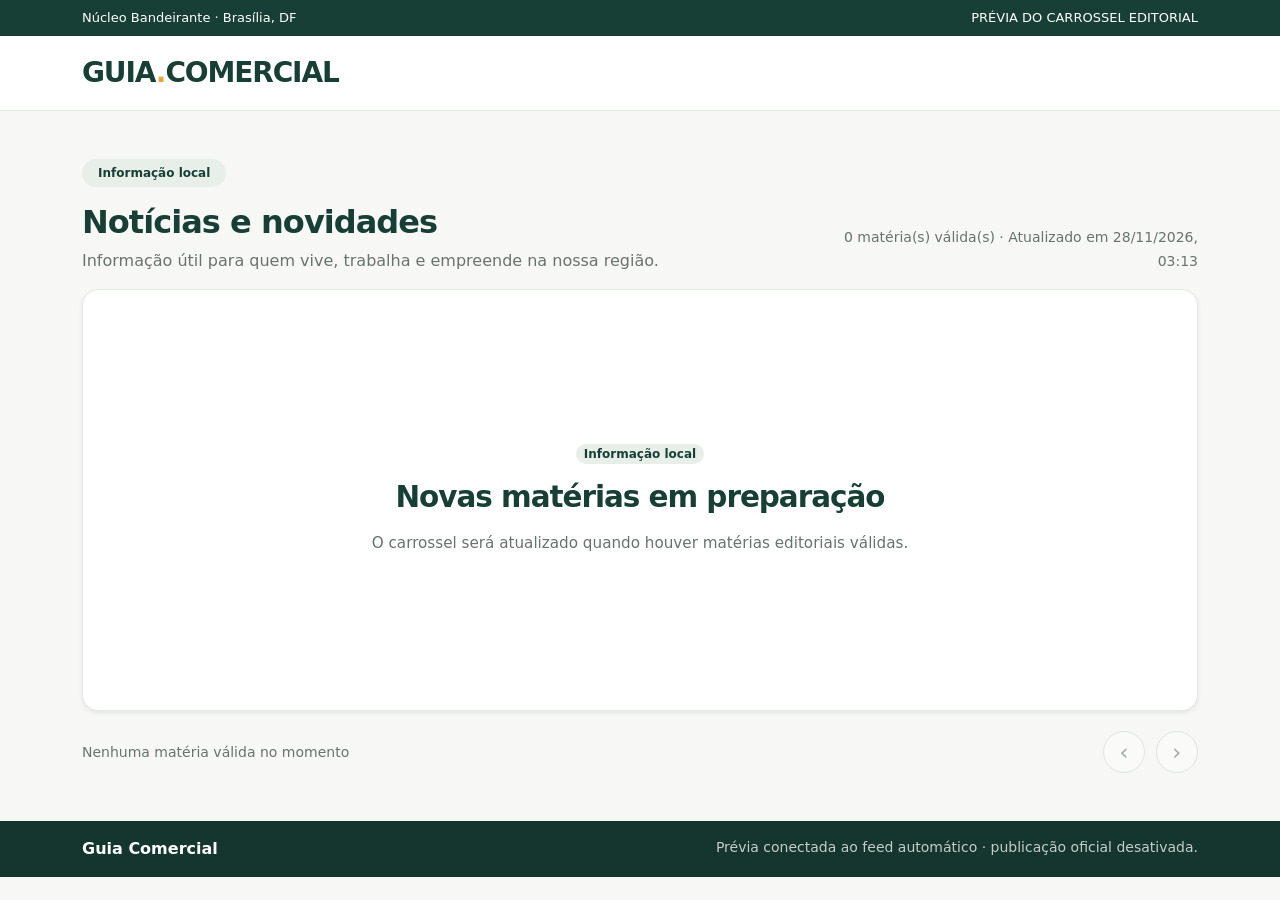
<file: docs/index.html>
<!doctype html>
<html lang="pt-BR">
<head>
  <meta charset="utf-8">
  <meta name="viewport" content="width=device-width, initial-scale=1">
  <meta name="description" content="Prévia do carrossel editorial do Guia Comercial.">
  <title>Carrossel editorial | Guia Comercial</title>
  <link href="https://cdn.jsdelivr.net/npm/bootstrap@5.3.3/dist/css/bootstrap.min.css" rel="stylesheet">
  <style>
    :root {
      --gc-verde: #173f35;
      --gc-verde-hover: #245648;
      --gc-dourado: #e9a83b;
      --gc-fundo: #f7f8f5;
      --gc-texto: #28352f;
      --gc-suave: #68736c;
      --gc-borda: #e4e9e3;
      --gc-rodape: #14362e;
    }
    body { background: var(--gc-fundo); color: var(--gc-texto); }
    .faixa-topo { background: var(--gc-verde); color: #fff; font-size: .8125rem; }
    .marca { color: var(--gc-verde); font-weight: 800; letter-spacing: -.04em; text-decoration: none; }
    .marca-ponto { color: var(--gc-dourado); }
    .titulo-secao { color: var(--gc-verde); letter-spacing: -.03em; }
    .texto-suave { color: var(--gc-suave); }
    .etiqueta { color: var(--gc-verde); background: #e8efe9; }
    .carousel-materia { border: 1px solid var(--gc-borda); border-radius: 1rem; overflow: hidden; background: #fff; }
    .carousel-materia .carousel-inner, .carousel-materia .carousel-item { min-height: 420px; }
    .slide-imagem { height: 420px; background: linear-gradient(135deg, #dfe8df, #f3e6c9); display: flex; align-items: center; justify-content: center; overflow: hidden; }
    .slide-imagem img { width: 100%; height: 100%; object-fit: cover; }
    .imagem-reserva { color: var(--gc-verde); text-align: center; padding: 1.5rem; }
    .slide-conteudo { height: 420px; display: flex; flex-direction: column; align-items: flex-start; justify-content: center; padding: clamp(1.25rem, 3vw, 2.5rem); }
    .titulo-materia { color: var(--gc-verde); font-size: clamp(1.4rem, 2.3vw, 2.15rem); font-weight: 750; letter-spacing: -.035em; line-height: 1.2; display: -webkit-box; -webkit-box-orient: vertical; -webkit-line-clamp: 3; overflow: hidden; }
    .resumo-materia { color: var(--gc-suave); font-size: .95rem; line-height: 1.65; display: -webkit-box; -webkit-box-orient: vertical; -webkit-line-clamp: 4; overflow: hidden; }
    .btn-guia { background: var(--gc-verde); color: #fff; border-color: var(--gc-verde); }
    .btn-guia:hover { background: var(--gc-verde-hover); color: #fff; border-color: var(--gc-verde-hover); }
    .controles-carrossel { display: flex; justify-content: flex-end; gap: .65rem; }
    .controle-circular { width: 2.65rem; height: 2.65rem; border: 1px solid #b8c5bb; border-radius: 50%; background: #fff; color: var(--gc-verde); display: inline-flex; align-items: center; justify-content: center; font-size: 1.4rem; line-height: 1; }
    .controle-circular:hover:not(:disabled) { background: var(--gc-verde); border-color: var(--gc-verde); color: #fff; }
    .controle-circular:disabled { opacity: .4; cursor: not-allowed; }
    .rodape { background: var(--gc-rodape); color: #fff; }
    .modal-content { border: 0; border-radius: 1rem; }
    .link-fonte { color: var(--gc-verde); font-weight: 700; }
    .modal-body .lead { font-size: 1rem; line-height: 1.6; }
    @media (max-width: 767.98px) {
      .carousel-materia .carousel-inner, .carousel-materia .carousel-item { min-height: 0; }
      .slide-imagem { height: 220px; }
      .slide-conteudo { height: 360px; min-height: 360px; justify-content: flex-start; overflow: hidden; }
      .titulo-materia { font-size: 1.5rem; }
      .resumo-materia { font-size: .9rem; -webkit-line-clamp: 4; }
    }
  </style>
</head>
<body>
  <div class="faixa-topo py-2">
    <div class="container d-flex justify-content-between align-items-center gap-3">
      <span>Núcleo Bandeirante · Brasília, DF</span>
      <span class="text-end">PRÉVIA DO CARROSSEL EDITORIAL</span>
    </div>
  </div>

  <header class="bg-white border-bottom" style="border-color: var(--gc-borda) !important;">
    <div class="container py-3">
      <a class="marca fs-3" href="./">GUIA<span class="marca-ponto">.</span>COMERCIAL</a>
    </div>
  </header>

  <main>
    <section class="py-4 py-md-5">
      <div class="container">
        <div class="row align-items-end g-3 mb-3">
          <div class="col-12 col-md-8">
            <span class="badge etiqueta rounded-pill px-3 py-2 mb-3">Informação local</span>
            <h1 class="h2 fw-bold titulo-secao mb-2">Notícias e novidades</h1>
            <p class="texto-suave mb-0">Informação útil para quem vive, trabalha e empreende na nossa região.</p>
          </div>
          <div class="col-12 col-md-4 text-md-end">
            <span id="estadoConteudo" class="small texto-suave" aria-live="polite">Carregando matérias editoriais…</span>
          </div>
        </div>

        <div id="carrosselEditorial" class="carousel slide carousel-materia shadow-sm" aria-label="Carrossel de matérias editoriais">
          <div id="slidesEditorial" class="carousel-inner">
            <div class="carousel-item active">
              <div class="row g-0">
                <div class="col-12 col-md-6">
                  <div class="slide-imagem">
                    <div class="imagem-reserva">
                      <div class="display-4 fw-bold">GC</div>
                      <div class="small">Carregando destaque editorial</div>
                    </div>
                  </div>
                </div>
                <div class="col-12 col-md-6">
                  <div class="slide-conteudo">
                    <span class="badge etiqueta rounded-pill mb-3">Destaque editorial</span>
                    <h2 class="titulo-materia">Carregando matérias…</h2>
                    <p class="resumo-materia mb-0">O carrossel será preenchido com as matérias válidas do feed editorial.</p>
                  </div>
                </div>
              </div>
            </div>
          </div>
        </div>

        <div class="row align-items-center g-3 mt-1">
          <div class="col-7">
            <span id="posicaoCarrossel" class="small texto-suave">Aguardando conteúdo</span>
          </div>
          <div class="col-5">
            <div class="controles-carrossel">
              <button id="anterior" class="controle-circular" type="button" aria-label="Matéria anterior" disabled><span aria-hidden="true">‹</span></button>
              <button id="proximo" class="controle-circular" type="button" aria-label="Próxima matéria" disabled><span aria-hidden="true">›</span></button>
            </div>
          </div>
        </div>
      </div>
    </section>
  </main>

  <footer class="rodape py-3">
    <div class="container d-flex flex-column flex-md-row justify-content-between gap-2">
      <span class="fw-semibold">Guia Comercial</span>
      <span class="small opacity-75">Prévia conectada ao feed automático · publicação oficial desativada.</span>
    </div>
  </footer>

  <div class="modal fade" id="modalMateria" tabindex="-1" aria-labelledby="modalTitulo" aria-hidden="true">
    <div class="modal-dialog modal-dialog-centered modal-lg modal-dialog-scrollable">
      <div class="modal-content">
        <div class="modal-header border-0 px-4 pt-4">
          <span id="modalPilar" class="badge etiqueta rounded-pill">Matéria editorial</span>
          <button type="button" class="btn-close" data-bs-dismiss="modal" aria-label="Fechar"></button>
        </div>
        <div class="modal-body px-4 px-md-5 pb-5">
          <h2 id="modalTitulo" class="h3 fw-bold titulo-secao mb-3">Título da matéria</h2>
          <div id="modalCorpo"></div>
        </div>
      </div>
    </div>
  </div>

  <script src="https://cdn.jsdelivr.net/npm/bootstrap@5.3.3/dist/js/bootstrap.bundle.min.js"></script>
  <script>
    const slidesEditorial = document.getElementById('slidesEditorial');
    const carrosselElemento = document.getElementById('carrosselEditorial');
    const botaoAnterior = document.getElementById('anterior');
    const botaoProximo = document.getElementById('proximo');
    const modalElemento = document.getElementById('modalMateria');
    let materiasAtuais = [];
    let carrosselBootstrap = null;

    function elementoSeguro(tag, classe, texto) {
      const elemento = document.createElement(tag);
      if (classe) elemento.className = classe;
      elemento.textContent = texto || '';
      return elemento;
    }

    function imagemSegura(valor) {
      try {
        const url = new URL(valor, window.location.href);
        return url.protocol === 'https:' && !url.username && !url.password;
      } catch (_) {
        return false;
      }
    }

    function dataDaFonte(materia) {
      if (materia.validade_ate) {
        const limite = new Date(materia.validade_ate + 'T23:59:59Z');
        if (!Number.isNaN(limite.getTime())) return limite;
      }
      if (!materia.publicado_em_fonte) return null;
      const publicada = new Date(materia.publicado_em_fonte);
      if (Number.isNaN(publicada.getTime())) return null;
      publicada.setUTCDate(publicada.getUTCDate() + 7);
      return publicada;
    }

    function materiaAindaValida(materia) {
      if (!materia || materia.status_editorial !== 'apto_para_publicacao') return false;
      const publicada = materia.publicado_em_fonte ? new Date(materia.publicado_em_fonte) : null;
      const validade = dataDaFonte(materia);
      if (!publicada || Number.isNaN(publicada.getTime()) || !validade) return false;
      if (publicada.getTime() > Date.now() + 86400000) return false;
      return Date.now() <= validade.getTime();
    }

    function abrirMateria(materia) {
      document.getElementById('modalTitulo').textContent = materia.titulo || 'Matéria editorial';
      document.getElementById('modalPilar').textContent = materia.pilar || 'Notícia';
      const corpo = document.getElementById('modalCorpo');
      corpo.replaceChildren();
      if (materia.linha_fina) corpo.appendChild(elementoSeguro('p', 'lead', materia.linha_fina));
      String(materia.corpo || '').split(/\n\s*\n/).filter(Boolean).forEach(paragrafo => {
        corpo.appendChild(elementoSeguro('p', '', paragrafo));
      });
      if (materia.aviso_editorial) corpo.appendChild(elementoSeguro('p', 'small texto-suave mt-4', materia.aviso_editorial));
      if (materia.url_fonte && imagemSegura(materia.url_fonte)) {
        const linha = document.createElement('p');
        linha.className = 'small mt-3';
        linha.appendChild(elementoSeguro('strong', '', 'Fonte: '));
        const link = elementoSeguro('a', 'link-fonte', materia.fonte_publicadora || 'Consultar matéria original');
        link.href = materia.url_fonte;
        link.target = '_blank';
        link.rel = 'noopener noreferrer';
        linha.appendChild(link);
        corpo.appendChild(linha);
      }
      bootstrap.Modal.getOrCreateInstance(modalElemento).show();
    }

    function criarSlide(materia, indice) {
      const slide = elementoSeguro('div', 'carousel-item' + (indice === 0 ? ' active' : ''), '');
      const linha = elementoSeguro('div', 'row g-0', '');
      const colunaImagem = elementoSeguro('div', 'col-12 col-md-6', '');
      const areaImagem = elementoSeguro('div', 'slide-imagem', '');
      if (imagemSegura(materia.imagem_url)) {
        const imagem = document.createElement('img');
        imagem.src = materia.imagem_url;
        imagem.alt = materia.titulo_carrossel || materia.titulo || 'Imagem da matéria';
        imagem.loading = indice === 0 ? 'eager' : 'lazy';
        imagem.referrerPolicy = 'no-referrer';
        imagem.addEventListener('error', () => {
          areaImagem.replaceChildren();
          const reserva = elementoSeguro('div', 'imagem-reserva', '');
          reserva.append(elementoSeguro('div', 'display-4 fw-bold', 'GC'), elementoSeguro('div', 'small', 'Destaque editorial'));
          areaImagem.appendChild(reserva);
        }, { once: true });
        areaImagem.appendChild(imagem);
      } else {
        const reserva = elementoSeguro('div', 'imagem-reserva', '');
        reserva.append(elementoSeguro('div', 'display-4 fw-bold', 'GC'), elementoSeguro('div', 'small', 'Destaque editorial'));
        areaImagem.appendChild(reserva);
      }
      colunaImagem.appendChild(areaImagem);

      const colunaTexto = elementoSeguro('div', 'col-12 col-md-6', '');
      const conteudo = elementoSeguro('div', 'slide-conteudo', '');
      conteudo.appendChild(elementoSeguro('span', 'badge etiqueta rounded-pill mb-3', materia.pilar || 'Notícia'));
      conteudo.appendChild(elementoSeguro('h2', 'titulo-materia mb-3', materia.titulo_carrossel || materia.titulo || 'Matéria editorial'));
      conteudo.appendChild(elementoSeguro('p', 'resumo-materia mb-4', materia.linha_fina_carrossel || materia.linha_fina || ''));
      const botao = elementoSeguro('button', 'btn btn-guia rounded-pill px-4 mt-auto', 'Ler matéria');
      botao.type = 'button';
      botao.addEventListener('click', () => abrirMateria(materia));
      conteudo.appendChild(botao);
      colunaTexto.appendChild(conteudo);
      linha.append(colunaImagem, colunaTexto);
      slide.appendChild(linha);
      return slide;
    }

    function renderizarCarrossel(materias) {
      if (carrosselBootstrap) {
        carrosselBootstrap.dispose();
        carrosselBootstrap = null;
      }
      slidesEditorial.replaceChildren();
      materias.forEach((materia, indice) => slidesEditorial.appendChild(criarSlide(materia, indice)));
      carrosselBootstrap = bootstrap.Carousel.getOrCreateInstance(carrosselElemento, { interval: false, ride: false, touch: true, wrap: true });
      const totalSlides = slidesEditorial.querySelectorAll('.carousel-item').length;
      const temVarios = totalSlides > 1;
      botaoAnterior.disabled = !temVarios;
      botaoProximo.disabled = !temVarios;
      document.getElementById('posicaoCarrossel').textContent = totalSlides ? '1 de ' + totalSlides + ' matérias' : 'Nenhuma matéria válida no momento';
    }

    function atualizarPosicao() {
      const ativos = [...slidesEditorial.querySelectorAll('.carousel-item')];
      const indice = ativos.findIndex(item => item.classList.contains('active'));
      const totalSlides = materiasAtuais.length ? ativos.length : 0;
      document.getElementById('posicaoCarrossel').textContent = indice >= 0 && totalSlides ? (indice + 1) + ' de ' + totalSlides + ' matérias' : '';
    }

    carrosselElemento.addEventListener('slid.bs.carousel', atualizarPosicao);
    botaoAnterior.addEventListener('click', () => carrosselBootstrap && carrosselBootstrap.prev());
    botaoProximo.addEventListener('click', () => carrosselBootstrap && carrosselBootstrap.next());

    async function carregarMaterias() {
      try {
        const resposta = await fetch('data/materias-editoriais.json?v=' + Date.now(), { cache: 'no-store' });
        if (!resposta.ok) throw new Error('Feed editorial indisponível.');
        const dados = await resposta.json();
        const materias = (Array.isArray(dados.materias) ? dados.materias : []).filter(materiaAindaValida);
        materiasAtuais = materias;
        if (!materias.length) {
          slidesEditorial.replaceChildren();
          const vazio = elementoSeguro('div', 'carousel-item active', '');
          const linha = elementoSeguro('div', 'row g-0', '');
          const coluna = elementoSeguro('div', 'col-12', '');
          const conteudo = elementoSeguro('div', 'slide-conteudo text-center align-items-center', '');
          conteudo.append(elementoSeguro('span', 'badge etiqueta rounded-pill mb-3', 'Informação local'));
          conteudo.append(elementoSeguro('h2', 'titulo-materia mb-3', 'Novas matérias em preparação'));
          conteudo.append(elementoSeguro('p', 'resumo-materia mb-0', 'O carrossel será atualizado quando houver matérias editoriais válidas.'));
          coluna.appendChild(conteudo);
          linha.appendChild(coluna);
          vazio.appendChild(linha);
          slidesEditorial.appendChild(vazio);
          botaoAnterior.disabled = true;
          botaoProximo.disabled = true;
          document.getElementById('posicaoCarrossel').textContent = 'Nenhuma matéria válida no momento';
        } else {
          renderizarCarrossel(materias);
        }
        const geradoEm = dados.gerado_em ? new Date(dados.gerado_em) : null;
        const atualizado = geradoEm && !Number.isNaN(geradoEm.getTime())
          ? ' · Atualizado em ' + geradoEm.toLocaleString('pt-BR', { dateStyle: 'short', timeStyle: 'short' })
          : '';
        const totalSlidesExibidos = materias.length ? slidesEditorial.querySelectorAll('.carousel-item').length : 0;
        document.getElementById('estadoConteudo').textContent = totalSlidesExibidos + ' matéria(s) válida(s)' + atualizado;
      } catch (_) {
        document.getElementById('estadoConteudo').textContent = 'Aguardando conexão com o feed editorial';
      }
    }

    carregarMaterias();
    window.setInterval(carregarMaterias, 5 * 60 * 1000);
  </script>
</body>
</html>
</file>
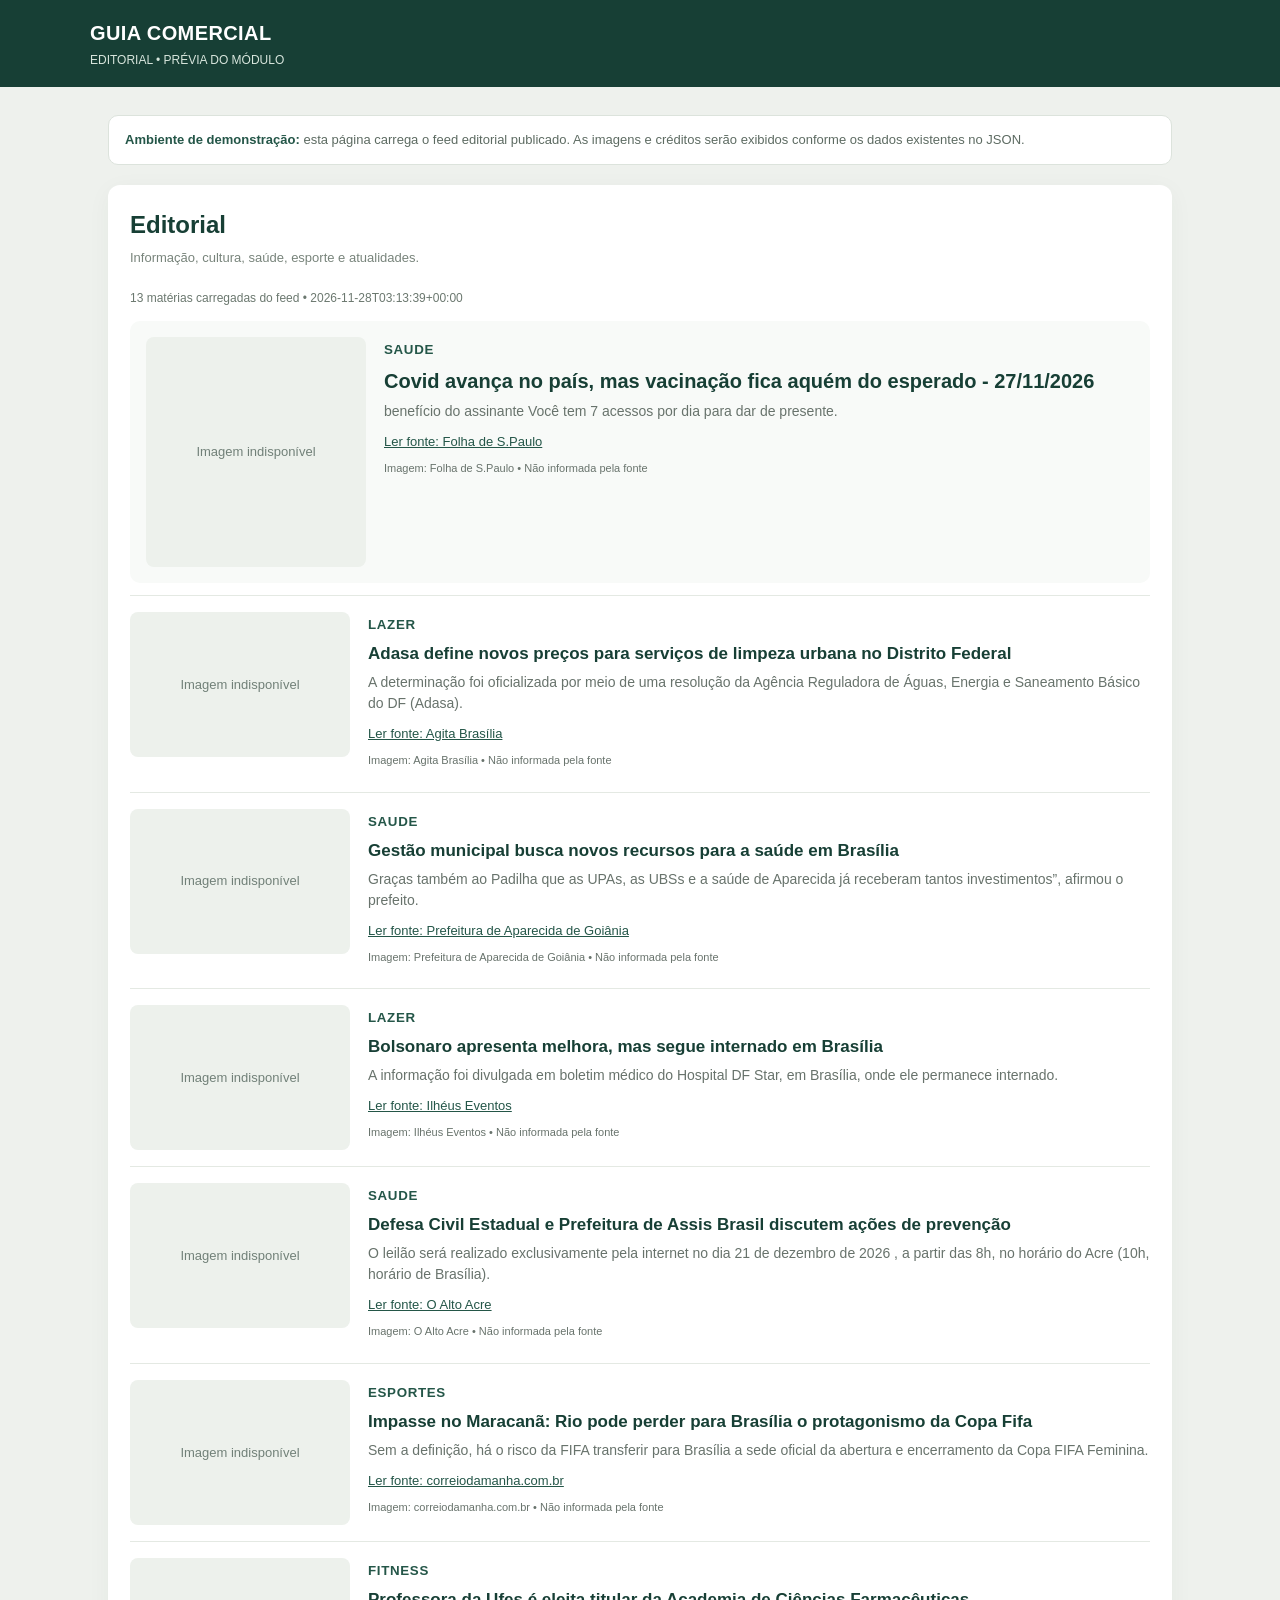
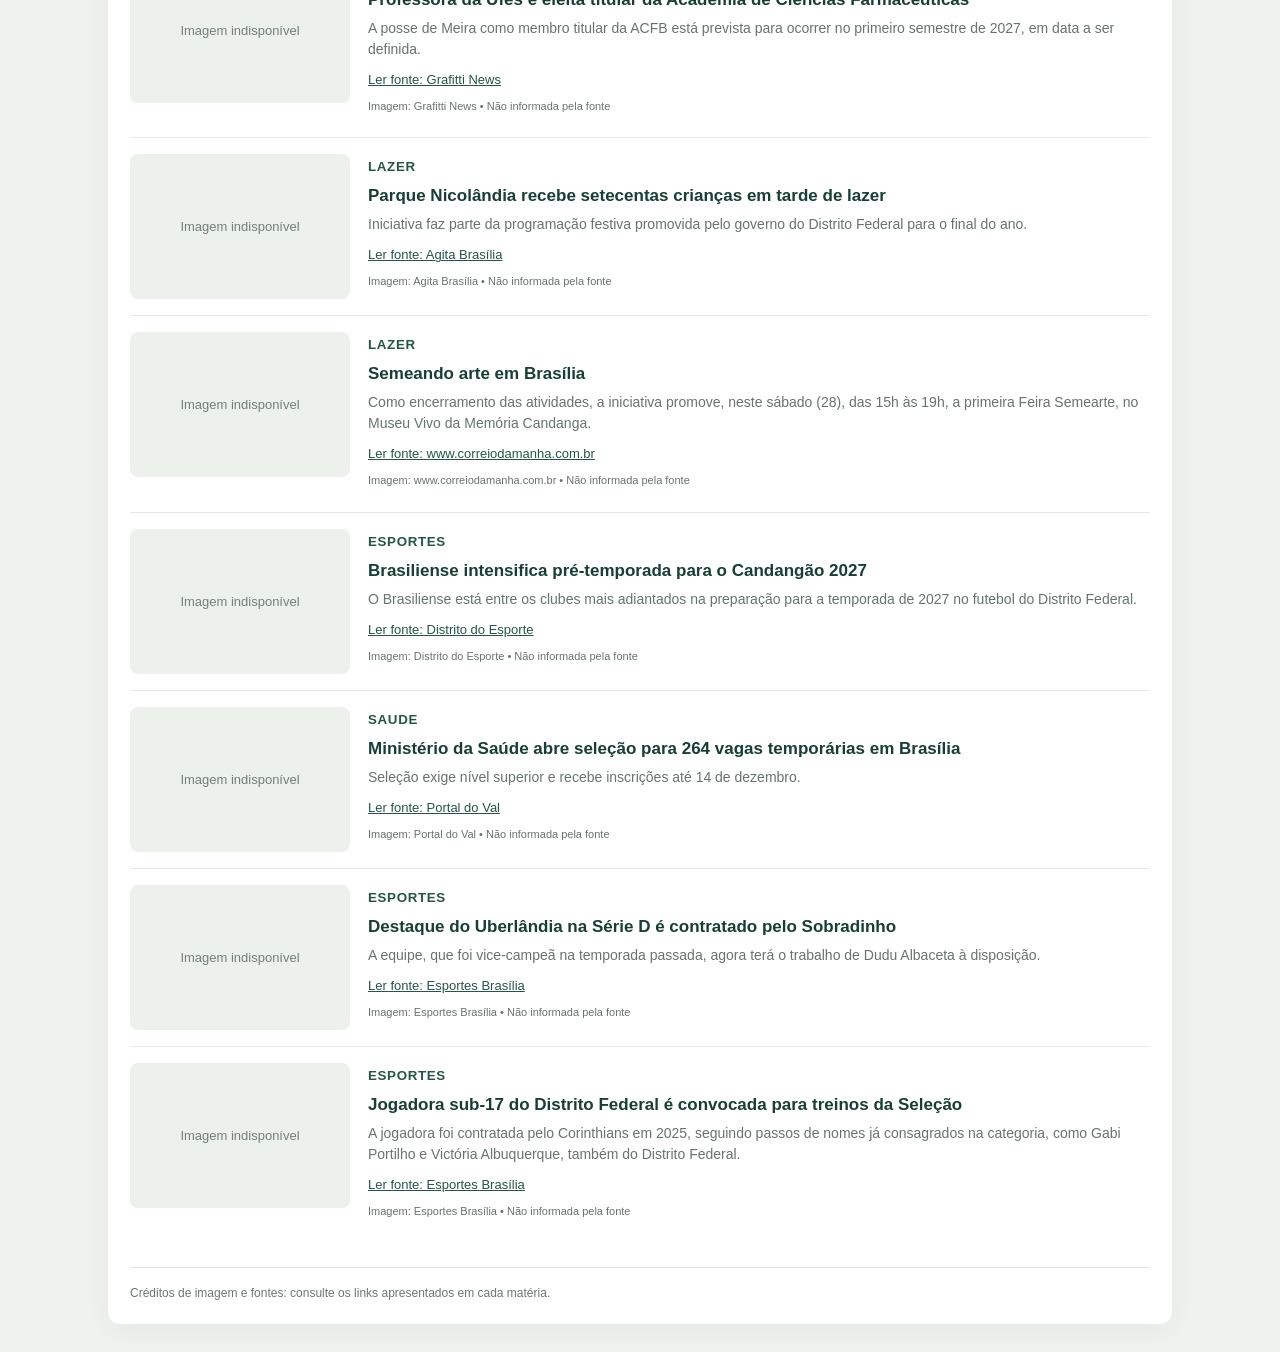
<file: docs/modulo/index.html>
<!doctype html>
<html lang="pt-BR">
<head>
<meta charset="utf-8">
<meta name="viewport" content="width=device-width, initial-scale=1">
<title>Prévia — Editorial Guia Comercial</title>
<link rel="stylesheet" href="./editorial.css">
<style>
.preview-status{font-size:12px;color:#6b786f;margin:0 0 14px}.preview-card{display:grid;grid-template-columns:220px minmax(0,1fr);gap:18px;padding:16px 0;border-top:1px solid #e4e9e3}.preview-card>img,.preview-noimg{width:100%;height:145px;object-fit:cover;border-radius:8px;background:#edf1ec}.preview-noimg{display:grid;place-items:center;color:#718078;font-size:13px}.preview-body small{color:#245648;font-weight:700;letter-spacing:.05em}.preview-body h2,.preview-body h3{color:#173f35;margin:7px 0;font-size:20px;line-height:1.3}.preview-body h3{font-size:17px}.preview-body p{color:#68736c;font-size:14px;margin:7px 0}.preview-body a{font-size:13px;color:#245648}.preview-credit{font-size:11px!important}.preview-feature{background:#f8faf8;padding:16px;border-radius:10px;border:0;margin-bottom:12px}.preview-feature>img,.preview-feature .preview-noimg{height:230px}@media(max-width:600px){.preview-card{grid-template-columns:1fr;gap:10px}.preview-card>img,.preview-noimg{height:190px}.preview-feature>img,.preview-feature .preview-noimg{height:210px}}
*{box-sizing:border-box}body{margin:0;background:#eef1ed;color:#26352d;font:16px/1.5 Arial,sans-serif}
.topo{background:#173f35;color:#fff;padding:18px max(20px,calc((100% - 1100px)/2))}
.topo strong{font-size:20px;letter-spacing:.4px}.topo span{display:block;color:#d7e5dc;font-size:12px;margin-top:3px}
main{max-width:1100px;margin:28px auto;padding:0 18px}
.aviso{background:#fff;border:1px solid #dce3dc;border-radius:10px;padding:14px 16px;margin-bottom:20px;font-size:13px;color:#5d6b62}.aviso b{color:#245648}
.pagina{background:#fff;border-radius:12px;padding:22px;box-shadow:0 5px 24px #193c2c0b}
h1{font-size:24px;margin:0 0 5px;color:#173f35}.sub{font-size:13px;color:#78847b;margin:0 0 22px}
.credits{border-top:1px solid #e1e7e1;margin-top:24px;padding-top:16px;color:#6c786f;font-size:12px}
@media(max-width:600px){main{margin:14px auto;padding:0 10px}.pagina{padding:14px}.topo{padding:15px 18px}h1{font-size:21px}}
</style>
</head>
<body>
<header class="topo"><strong>GUIA COMERCIAL</strong><span>EDITORIAL • PRÉVIA DO MÓDULO</span></header>
<main>
<div class="aviso"><b>Ambiente de demonstração:</b> esta página carrega o feed editorial publicado. As imagens e créditos serão exibidos conforme os dados existentes no JSON.</div>
<section class="pagina">
<h1>Editorial</h1>
<p class="sub">Informação, cultura, saúde, esporte e atualidades.</p>
<div class="preview-feed" data-preview-editorial data-feed="../data/materias-editoriais.json"></div>
<div class="credits">Créditos de imagem e fontes: consulte os links apresentados em cada matéria.</div>
</section>
</main>
<script src="./preview.js" defer></script>
</body>
</html>
</file>
<file: docs/modulo/editorial.css>
/* Módulo editorial independente — não depende de Bootstrap nem do modal da prévia. */
.gc-editorial {
  width: 100%;
  color: #28352f;
  font-family: inherit;
}
.gc-editorial__destaque {
  display: grid;
  grid-template-columns: minmax(0, 1fr) minmax(0, 1.15fr);
  align-items: stretch;
  overflow: hidden;
  border: 1px solid #e4e9e3;
  border-radius: 1rem;
  background: #fff;
}
.gc-editorial__imagem {
  position: relative;
  min-height: 100%;
  overflow: hidden;
  background: #edf1ec;
}
.gc-editorial__imagem img {
  position: absolute;
  inset: 0;
  width: 100%;
  height: 100%;
  object-fit: cover;
}
.gc-editorial__imagem--vazia {
  display: grid;
  min-height: 100%;
  place-items: center;
  padding: 1.5rem;
  color: #68736c;
  text-align: center;
}
.gc-editorial__texto {
  display: flex;
  min-width: 0;
  flex-direction: column;
  align-items: flex-start;
  justify-content: center;
  padding: clamp(1.25rem, 3vw, 2rem);
}
.gc-editorial__pilar {
  display: inline-block;
  margin-bottom: .85rem;
  color: #245648;
  font-size: .72rem;
  font-weight: 700;
  letter-spacing: .06em;
  text-transform: uppercase;
}
.gc-editorial__titulo {
  margin: 0 0 .85rem;
  color: #173f35;
  font-size: clamp(1.25rem, 2.5vw, 1.8rem);
  font-weight: 750;
  letter-spacing: -.035em;
  line-height: 1.2;
}
.gc-editorial__resumo {
  margin: 0 0 1.25rem;
  color: #68736c;
  font-size: .94rem;
  line-height: 1.65;
}
.gc-editorial__fonte {
  margin-top: auto;
  color: #245648;
  font-size: .82rem;
  font-weight: 700;
  text-decoration: none;
}
.gc-editorial__fonte:hover { text-decoration: underline; }
.gc-editorial__lista {
  display: grid;
  grid-template-columns: repeat(2, minmax(0, 1fr));
  gap: .85rem;
  margin-top: .85rem;
}
.gc-editorial__item {
  min-width: 0;
  padding: 1rem;
  border: 1px solid #e4e9e3;
  border-radius: .85rem;
  background: #fff;
}
.gc-editorial__item .gc-editorial__pilar { margin-bottom: .45rem; }
.gc-editorial__item-titulo {
  margin: 0;
  color: #173f35;
  font-size: .98rem;
  font-weight: 700;
  line-height: 1.4;
}
.gc-editorial__estado {
  margin: .75rem 0 0;
  color: #68736c;
  font-size: .8rem;
}
@media (max-width: 600px) {
  .gc-editorial__destaque { grid-template-columns: minmax(0, 1fr); }
  .gc-editorial__imagem { min-height: 0; height: 210px; }
  .gc-editorial__imagem img { position: static; display: block; height: 210px; }
  .gc-editorial__lista { grid-template-columns: minmax(0, 1fr); }
  .gc-editorial__texto { padding: 1.15rem; }
}
</file>
